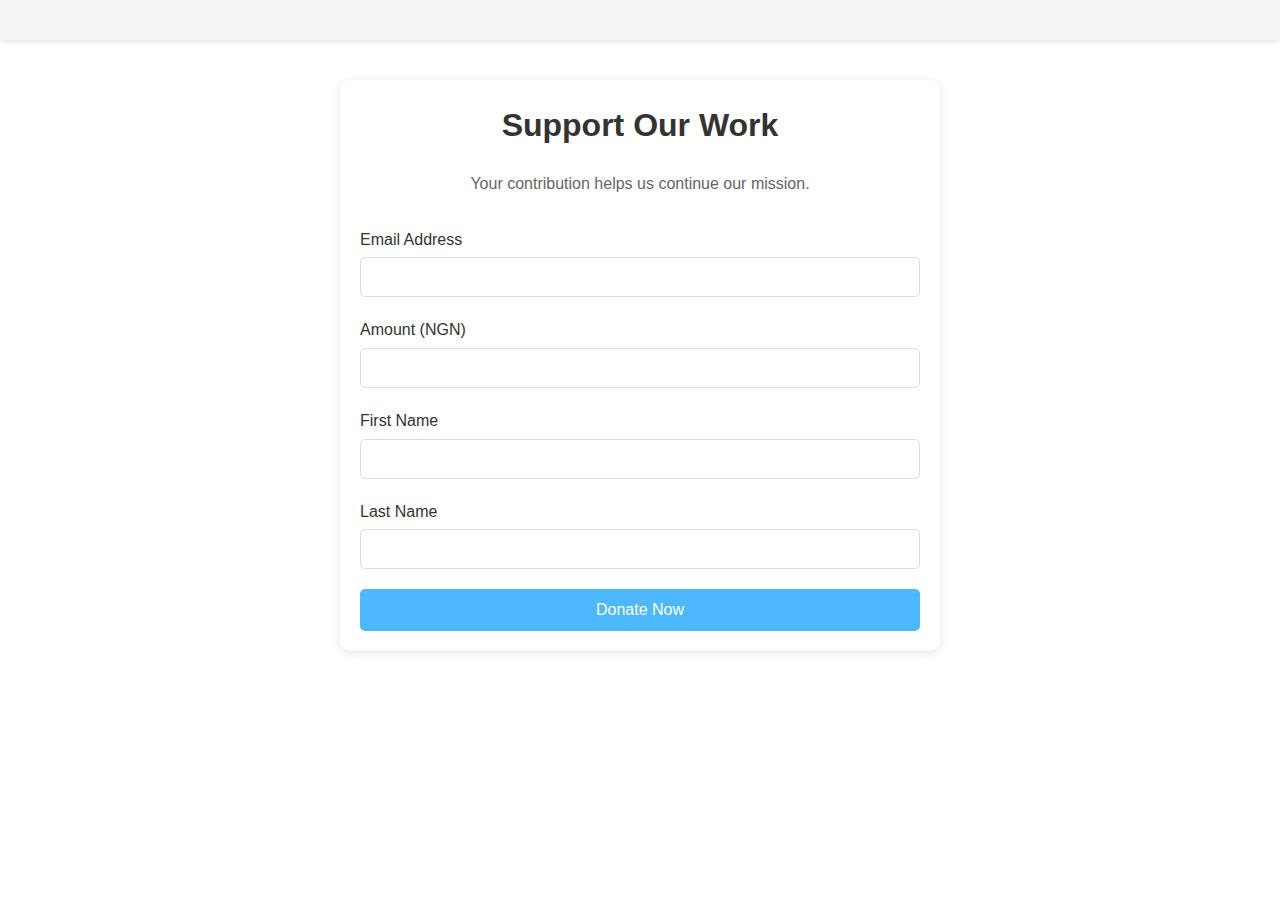
<file: donate.html>
<!DOCTYPE html>
<html lang="en">
<head>
    <meta charset="UTF-8">
    <meta name="viewport" content="width=device-width, initial-scale=1.0">
    <title>Support Us - Donation Page</title>
    <link rel="stylesheet" href="styles.css">
    <link rel="stylesheet" href="https://cdnjs.cloudflare.com/ajax/libs/font-awesome/5.15.4/css/all.min.css">
    <script src="https://js.paystack.co/v1/inline.js"></script>
</head>
<body>
    <div class="page-navigation">
        <!-- ... your existing navigation ... -->
    </div>

    <div class="donation-container">
        <h1>Support Our Work</h1>
        <p>Your contribution helps us continue our mission.</p>
        
        <form id="paymentForm">
            <div class="form-group">
                <label for="email">Email Address</label>
                <input type="email" id="email" required>
            </div>
            <div class="form-group">
                <label for="amount">Amount (NGN)</label>
                <input type="number" id="amount" required>
            </div>
            <div class="form-group">
                <label for="first-name">First Name</label>
                <input type="text" id="first-name" required>
            </div>
            <div class="form-group">
                <label for="last-name">Last Name</label>
                <input type="text" id="last-name" required>
            </div>
            <button type="submit" onclick="payWithPaystack(event)" class="donate-btn">
                Donate Now
            </button>
        </form>
    </div>
</body>
</html>
</file>
<file: styles.css>
/* Base Styles */
:root {
    --primary-color: #2c3e50;
    --secondary-color: #3498db;
    --accent-color: #e74c3c;
    --text-color: #333;
    --light-gray: #f8f9fa;
    --dark-gray: #343a40;
}

* {
    margin: 0;
    padding: 0;
    box-sizing: border-box;
}

body {
    font-family: 'Segoe UI', Tahoma, Geneva, Verdana, sans-serif;
    line-height: 1.6;
    color: var(--text-color);
}

/* Navigation */
nav {
    background: white;
    padding: 1rem 5%;
    display: flex;
    justify-content: space-between;
    align-items: center;
    position: fixed;
    width: 100%;
    top: 0;
    z-index: 1000;
    box-shadow: 0 2px 10px rgba(0,0,0,0.1);
}

.logo {
    display: flex;
    align-items: center;
    gap: 10px;
}

.logo img {
    height: 40px;
}

.nav-links {
    display: none; /* Hide links by default */
    flex-direction: column; /* Stack links vertically */
    width: 100%; /* Full width */
    background: white; /* Background for dropdown */
    position: absolute; /* Positioning for dropdown */
    top: 60px; /* Below the nav */
    left: 0; /* Align to the left */
    z-index: 1000; /* Ensure it appears above other content */
}

.nav-links.active {
    display: flex; /* Show links when mobile menu is active */
}

.nav-links a {
    text-decoration: none;
    color: var(--text-color);
    font-weight: 500;
    transition: color 0.3s ease;
}

.nav-links a:hover,
.nav-links a.active {
    color: var(--secondary-color);
}

.mobile-menu {
    display: none;
    font-size: 1.5rem;
    cursor: pointer;
}

/* Hero Section */
.hero {
    margin-top: 70px;
    position: relative;
    height: 80vh;
    overflow: hidden;
}

.hero::before {
    content: '';
    position: absolute;
    top: 0;
    left: 0;
    width: 100%;
    height: 100%;
    background: rgba(0, 0, 0, 0.5); /* Semi-transparent black overlay */
    z-index: 1; /* Ensure the overlay is below the text but above the background */
}

.slideshow {
    height: 100%;
    position: relative;
}

.slide {
    position: absolute;
    width: 100%;
    height: 100%;
    opacity: 0;
    transition: opacity 1s ease;
}

.slide.active {
    opacity: 1;
}

.slide img {
    width: 100%;
    height: 100%;
    object-fit: cover;
}

.slide-caption {
    position: absolute;
    bottom: 20%;
    left: 10%;
    font-size: 2rem;
    text-shadow: 2px 2px 4px rgba(0,0,0,0.5);
}

.hero-content {
    position: absolute;
    top: 50%;
    left: 50%;
    transform: translate(-50%, -50%);
    text-align: center;
    width: 80%;
    max-width: 800px;
    color: white; /* Change text color to white for better visibility */
    z-index: 2; /* Ensure the text is above the overlay */
}

.hero-content h1,
.hero-content p {
    text-shadow: 2px 2px 4px rgba(0, 0, 0, 0.7); /* Add shadow for better contrast */
}

.hero-content h1 {
    font-size: 3rem;
    margin-bottom: 1rem;
}

/* Buttons */
.cta-button {
    display: inline-block;
    padding: 12px 30px;
    border-radius: 50px;
    text-decoration: none;
    font-weight: bold;
    transition: all 0.3s ease;
    margin: 10px;
}

.cta-button.primary {
    background: var(--accent-color);
    color: white;
}

.cta-button.secondary {
    background: transparent;
    border: 2px solid white;
    color: white;
}

.cta-button:hover {
    transform: translateY(-2px);
    box-shadow: 0 5px 15px rgba(0,0,0,0.2);
}

/* Features Section */
.features {
    padding: 5rem 5%;
    background: var(--light-gray);
}

.feature-grid {
    display: grid;
    grid-template-columns: repeat(auto-fit, minmax(250px, 1fr));
    gap: 2rem;
    max-width: 1200px;
    margin: 0 auto;
}

.feature-card {
    text-align: center;
    padding: 2rem;
    background: white;
    border-radius: 10px;
    box-shadow: 0 5px 15px rgba(0,0,0,0.1);
    transition: transform 0.3s ease;
}

.feature-card:hover {
    transform: translateY(-5px);
}

.feature-card i {
    font-size: 2.5rem;
    color: var(--secondary-color);
    margin-bottom: 1rem;
}

/* Projects Section */
.latest-projects {
    padding: 5rem 5%;
}

.project-preview-grid {
    display: grid;
    grid-template-columns: repeat(auto-fit, minmax(300px, 1fr));
    gap: 2rem;
    max-width: 1200px;
    margin: 2rem auto;
}

.project-preview {
    background: white;
    border-radius: 10px;
    overflow: hidden;
    box-shadow: 0 5px 15px rgba(0,0,0,0.1);
    transition: transform 0.3s ease;
}

.project-preview:hover {
    transform: translateY(-5px);
}

.project-preview img {
    width: 100%;
    height: 200px;
    object-fit: cover;
}

.project-preview h3 {
    padding: 1rem;
    margin: 0;
}

.project-preview p {
    padding: 0 1rem;
}

.learn-more {
    display: inline-block;
    padding: 1rem;
    color: var(--secondary-color);
    text-decoration: none;
}

/* About Page Styles */
.page-header {
    background: linear-gradient(rgba(0,0,0,0.7), rgba(0,0,0,0.7)), url('header-bg.jpg');
    background-size: cover;
    background-position: center;
    color: white;
    text-align: center;
    padding: 8rem 2rem;
    margin-top: 70px;
}

.about-content {
    max-width: 1200px;
    margin: 0 auto;
    padding: 4rem 2rem;
}

.mission-vision {
    display: grid;
    grid-template-columns: repeat(auto-fit, minmax(300px, 1fr));
    gap: 2rem;
    margin-bottom: 4rem;
}

.values-grid {
    display: grid;
    grid-template-columns: repeat(auto-fit, minmax(250px, 1fr));
    gap: 2rem;
    margin-top: 2rem;
}

.value-card {
    text-align: center;
    padding: 2rem;
    background: var(--light-gray);
    border-radius: 10px;
}

/* Contact Page Styles */
.contact-section {
    max-width: 1200px;
    margin: 0 auto;
    padding: 4rem 2rem;
}

.contact-grid {
    display: grid;
    grid-template-columns: repeat(auto-fit, minmax(300px, 1fr));
    gap: 3rem;
}

.info-item {
    display: flex;
    gap: 1rem;
    margin-bottom: 2rem;
}

.form-group {
    margin-bottom: 1.5rem;
}

.form-group label {
    display: block;
    margin-bottom: 0.5rem;
}

.form-group input,
.form-group textarea {
    width: 100%;
    padding: 0.8rem;
    border: 1px solid #ddd;
    border-radius: 5px;
}

/* Footer */
footer {
    background: var(--dark-gray);
    color: white;
    padding: 4rem 2rem 1rem;
}

.footer-content {
    display: grid;
    grid-template-columns: repeat(auto-fit, minmax(250px, 1fr));
    gap: 2rem;
    max-width: 1200px;
    margin: 0 auto;
}

.social-links {
    display: flex;
    gap: 1rem;
    margin-top: 1rem;
}

.social-links a {
    color: white;
    font-size: 1.5rem;
}

.footer-bottom {
    text-align: center;
    margin-top: 3rem;
    padding-top: 1rem;
    border-top: 1px solid rgba(255,255,255,0.1);
}

/* Responsive Design */
@media (max-width: 768px) {
    .nav-links {
        display: none;
    }

    .mobile-menu {
        display: block;
    }

    .hero-content h1 {
        font-size: 2rem;
    }

    .slide-caption {
        font-size: 1.5rem;
    }
}

/* Projects Page Specific Styles */

/* Project Header */
.projects-header {
    background: linear-gradient(rgba(44, 62, 80, 0.9), rgba(44, 62, 80, 0.9)), url('projects-header.jpg');
    background-size: cover;
    background-position: center;
    padding: 120px 5% 80px;
    text-align: center;
    color: white;
    margin-bottom: 50px;
}

.projects-header h1 {
    font-size: 3rem;
    margin-bottom: 20px;
    animation: fadeInUp 0.8s ease;
}

.projects-header p {
    font-size: 1.2rem;
    max-width: 600px;
    margin: 0 auto;
    animation: fadeInUp 1s ease;
}

/* Project Categories */
.project-categories {
    display: flex;
    justify-content: center;
    gap: 20px;
    margin: 0 auto 50px;
    padding: 0 20px;
    flex-wrap: wrap;
}

.category-btn {
    padding: 10px 25px;
    border: none;
    border-radius: 25px;
    background: var(--light-gray);
    color: var(--text-color);
    cursor: pointer;
    transition: all 0.3s ease;
}

.category-btn:hover,
.category-btn.active {
    background: var(--secondary-color);
    color: white;
    transform: translateY(-2px);
}

/* Project Grid */
.projects-grid {
    display: grid;
    grid-template-columns: repeat(auto-fit, minmax(300px, 1fr));
    gap: 30px;
    padding: 0 5%;
    max-width: 1400px;
    margin: 0 auto;
}

.project-card {
    background: white;
    border-radius: 15px;
    overflow: hidden;
    box-shadow: 0 5px 15px rgba(0,0,0,0.1);
    transition: transform 0.3s ease;
    position: relative;
}

.project-card:hover {
    transform: translateY(-10px);
}

.project-image {
    position: relative;
    overflow: hidden;
    height: 250px;
}

.project-image img {
    width: 100%;
    height: 100%;
    object-fit: cover;
    transition: transform 0.5s ease;
}

.project-card:hover .project-image img {
    transform: scale(1.1);
}

.project-content {
    padding: 25px;
}

.project-content h3 {
    font-size: 1.5rem;
    margin-bottom: 15px;
    color: var(--primary-color);
}

.project-tags {
    display: flex;
    gap: 10px;
    flex-wrap: wrap;
    margin-bottom: 15px;
}

.project-tag {
    padding: 5px 15px;
    background: var(--light-gray);
    border-radius: 15px;
    font-size: 0.9rem;
    color: var(--text-color);
}

.project-description {
    margin-bottom: 20px;
    color: #666;
    line-height: 1.6;
}

/* Project Details Section */
.project-detailed {
    max-width: 1200px;
    margin: 50px auto;
    padding: 0 20px;
}

.project-detailed h2 {
    font-size: 2.5rem;
    color: var(--primary-color);
    margin-bottom: 30px;
    text-align: center;
}

.project-content-wrapper {
    display: grid;
    grid-template-columns: 1fr 1fr;
    gap: 40px;
    margin-bottom: 40px;
}

.project-info {
    padding: 30px;
    background: white;
    border-radius: 15px;
    box-shadow: 0 5px 15px rgba(0,0,0,0.1);
}

.project-info h3 {
    color: var(--primary-color);
    margin-bottom: 20px;
    font-size: 1.8rem;
}

.project-info ul {
    list-style: none;
    padding: 0;
}

.project-info li {
    margin-bottom: 15px;
    padding-left: 25px;
    position: relative;
}

.project-info li:before {
    content: '→';
    position: absolute;
    left: 0;
    color: var(--secondary-color);
}

/* Project Gallery */
.project-gallery {
    display: grid;
    grid-template-columns: repeat(auto-fit, minmax(250px, 1fr));
    gap: 20px;
    margin-top: 40px;
}

.gallery-item {
    position: relative;
    height: 200px;
    border-radius: 10px;
    overflow: hidden;
    cursor: pointer;
}

.gallery-item img {
    width: 100%;
    height: 100%;
    object-fit: cover;
    transition: transform 0.3s ease;
}

.gallery-item:hover img {
    transform: scale(1.1);
}

/* Call to Action */
.project-cta {
    text-align: center;
    padding: 80px 20px;
    background: linear-gradient(135deg, var(--primary-color), var(--secondary-color));
    color: white;
    margin-top: 50px;
}

.project-cta h3 {
    font-size: 2rem;
    margin-bottom: 20px;
}

.project-cta p {
    max-width: 600px;
    margin: 0 auto 30px;
}

/* Animations */
@keyframes fadeInUp {
    from {
        opacity: 0;
        transform: translateY(20px);
    }
    to {
        opacity: 1;
        transform: translateY(0);
    }
}

/* Responsive Design */
@media (max-width: 968px) {
    .project-content-wrapper {
        grid-template-columns: 1fr;
    }
    
    .projects-header h1 {
        font-size: 2.5rem;
    }
}

@media (max-width: 768px) {
    .projects-grid {
        grid-template-columns: repeat(auto-fit, minmax(250px, 1fr));
    }
    
    .project-detailed h2 {
        font-size: 2rem;
    }
    
    .project-cta h3 {
        font-size: 1.8rem;
    }
}

/* Modal for Project Details */
.project-modal {
    display: none;
    position: fixed;
    top: 0;
    left: 0;
    width: 100%;
    height: 100%;
    background: rgba(0,0,0,0.8);
    z-index: 1000;
    overflow-y: auto;
}

.modal-content {
    background: white;
    max-width: 900px;
    margin: 50px auto;
    padding: 30px;
    border-radius: 15px;
    position: relative;
}

.close-modal {
    position: absolute;
    right: 20px;
    top: 20px;
    font-size: 24px;
    cursor: pointer;
    color: #666;
    transition: color 0.3s ease;
}

.close-modal:hover {
    color: var(--accent-color);
}

/* Loading Animation */
.loading-spinner {
    width: 50px;
    height: 50px;
    border: 5px solid var(--light-gray);
    border-top: 5px solid var(--secondary-color);
    border-radius: 50%;
    animation: spin 1s linear infinite;
    margin: 20px auto;
}

@keyframes spin {
    0% { transform: rotate(0deg); }
    100% { transform: rotate(360deg); }
}

.cta-section {
    padding: 0 2rem;
}

.social-links .social-icon {
    color: #4db8ff; /* bright blue color */
    font-size: 1.5rem;
    margin: 0 10px;
    transition: color 0.3s ease;
}

.social-links .social-icon:hover {
    color: #99d6ff; /* lighter blue on hover */
}

.quick-links {
    list-style: none;
    padding: 0;
}

.quick-links li {
    margin-bottom: 8px;
}

.quick-links a {
    color: #4db8ff; /* matching the social icons color */
    text-decoration: none;
    transition: color 0.3s ease;
}

.quick-links a:hover {
    color: #99d6ff; /* matching the social icons hover color */
}

.page-navigation {
    padding: 20px;
    display: flex;
    justify-content: space-between;
    align-items: center;
    background-color: #f5f5f5;
    box-shadow: 0 2px 5px rgba(0,0,0,0.1);
}

.nav-buttons {
    display: flex;
    gap: 10px;
}

.nav-btn {
    background-color: #4db8ff;
    color: white;
    border: none;
    padding: 10px 20px;
    border-radius: 5px;
    cursor: pointer;
    display: flex;
    align-items: center;
    gap: 8px;
    transition: background-color 0.3s ease;
}

.nav-btn:hover {
    background-color: #99d6ff;
}

.nav-btn i {
    font-size: 14px;
}

.page-links {
    display: flex;
    gap: 20px;
}

.page-link {
    color: #4db8ff;
    text-decoration: none;
    padding: 5px 10px;
    border-radius: 3px;
    transition: all 0.3s ease;
}

.page-link:hover {
    color: #99d6ff;
    background-color: rgba(77, 184, 255, 0.1);
}

/* Add this class to highlight the current page */
.page-link.active {
    background-color: #4db8ff;
    color: white;
}

.donation-container {
    max-width: 600px;
    margin: 40px auto;
    padding: 20px;
    background-color: #fff;
    border-radius: 10px;
    box-shadow: 0 2px 10px rgba(0,0,0,0.1);
}

.donation-container h1 {
    color: #333;
    text-align: center;
    margin-bottom: 20px;
}

.donation-container p {
    text-align: center;
    color: #666;
    margin-bottom: 30px;
}

.form-group {
    margin-bottom: 20px;
}

.form-group label {
    display: block;
    margin-bottom: 5px;
    color: #333;
}

.form-group input {
    width: 100%;
    padding: 10px;
    border: 1px solid #ddd;
    border-radius: 5px;
    font-size: 16px;
}

.donate-btn {
    background-color: #4db8ff;
    color: white;
    padding: 12px 24px;
    border: none;
    border-radius: 5px;
    cursor: pointer;
    width: 100%;
    font-size: 16px;
    transition: background-color 0.3s ease;
}

.donate-btn:hover {
    background-color: #99d6ff;
}

.rounded-image {
    border-radius: 50%; /* Makes the image circular */
    width: 100px; /* Adjust width as needed */
    height: 100px; /* Adjust height as needed */
    object-fit: cover; /* Ensures the image covers the area without distortion */
}

.team-grid {
    display: flex; /* Use flexbox for horizontal alignment */
    flex-wrap: wrap; /* Allow wrapping to the next line if necessary */
    justify-content: space-around; /* Distribute space evenly */
    gap: 2rem; /* Space between team members */
}

.team-member {
    transition: transform 0.3s ease, box-shadow 0.3s ease; /* Smooth transition for hover effect */
}

.team-member:hover {
    transform: scale(1.05); /* Slightly enlarge the card on hover */
    box-shadow: 0 4px 20px rgba(0, 0, 0, 0.2); /* Add shadow on hover */
}

.card {
    position: relative;
    width: 200px; /* Adjust width as needed */
    height: 300px; /* Adjust height as needed */
    perspective: 1000px; /* Adds perspective to the flip effect */
}

.card-front, .card-back {
    position: absolute;
    width: 100%;
    height: 100%;
    backface-visibility: hidden; /* Hides the back when facing away */
    transition: transform 0.6s; /* Smooth transition for the flip */
}

.card-front {
    background: white; /* Background for the front */
    z-index: 2; /* Ensure front is on top */
}

.card-back {
    background: #f8f9fa; /* Background for the back */
    transform: rotateY(180deg); /* Rotate back to face away */
}

.card.flipped .card-front {
    transform: rotateY(180deg); /* Flip front */
}

.card.flipped .card-back {
    transform: rotateY(0); /* Show back */
}

.close-card {
    margin-top: 20px;
    padding: 10px;
    background-color: #007bff;
    color: white;
    border: none;
    cursor: pointer;
}

.flip-card {
    margin-top: 10px;
    padding: 10px;
    background-color: #007bff;
    color: white;
    border: none;
    cursor: pointer;
    border-radius: 5px;
    transition: background-color 0.3s ease;
}

.flip-card:hover {
    background-color: #0056b3; /* Darker shade on hover */
}

/* Mobile Styles */
@media (max-width: 768px) {
    /* Navigation */
    nav {
        flex-direction: column; /* Stack items vertically */
        padding: 1rem 2%; /* Adjust padding */
    }

    .nav-links {
        display: none; /* Hide links by default */
        flex-direction: column; /* Stack links vertically */
        width: 100%; /* Full width */
        background: white; /* Background for dropdown */
        position: absolute; /* Positioning for dropdown */
        top: 60px; /* Below the nav */
        left: 0; /* Align to the left */
        z-index: 1000; /* Ensure it appears above other content */
    }

    .nav-links.active {
        display: flex; /* Show links when mobile menu is active */
    }

    .mobile-menu {
        display: block; /* Show mobile menu icon */
    }

    .nav-links a {
        padding: 1rem; /* Add padding for touch targets */
        text-align: center; /* Center text */
    }

    /* Hero Section */
    .hero-content h1 {
        font-size: 2.5rem; /* Adjust font size for mobile */
    }

    .slide-caption {
        font-size: 1.5rem; /* Adjust caption size for mobile */
    }

    /* Features Section */
    .feature-grid {
        grid-template-columns: 1fr; /* Stack features vertically */
    }

    /* Latest Projects Section */
    .project-preview-grid {
        grid-template-columns: 1fr; /* Stack projects vertically */
    }

    /* Call to Action Section */
    .cta-section {
        padding: 2rem 1rem; /* Adjust padding */
    }
}
</file>
